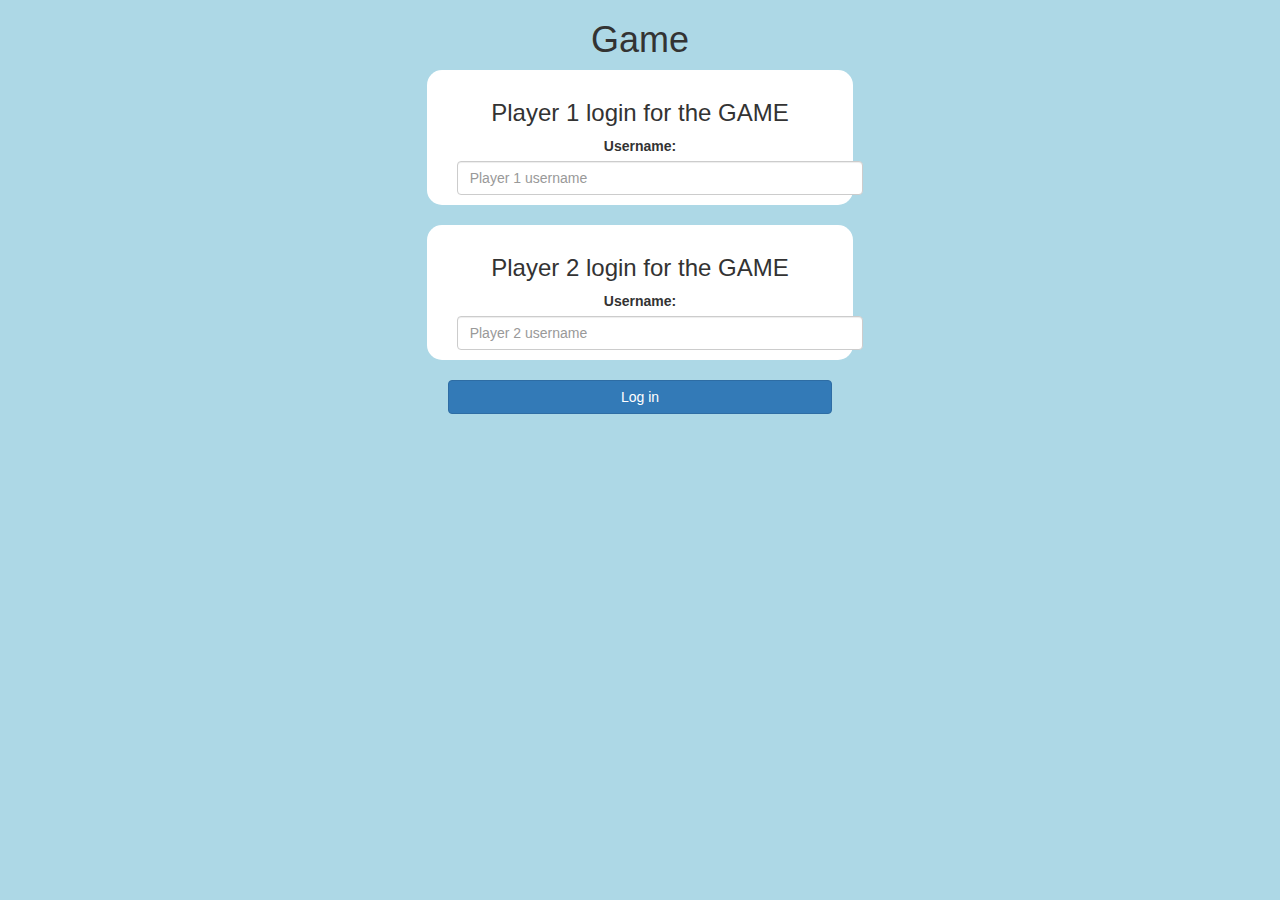
<file: index.html>
<html>
<head>
	<title>Guess The Number</title>

<meta name="viewport" content="width=device-width, initial-scale=1">
<link rel="stylesheet" href="https://maxcdn.bootstrapcdn.com/bootstrap/3.4.0/css/bootstrap.min.css">
<script src="https://ajax.googleapis.com/ajax/libs/jquery/3.4.1/jquery.min.js"></script>
<script src="https://maxcdn.bootstrapcdn.com/bootstrap/3.4.0/js/bootstrap.min.js"></script>

<link rel="stylesheet" type="text/css" href="game.css">

<script src="game_login.js"></script>
</head>
<body>
	<center>
	<h1> Game </h1>
	<div class="col-lg-4 col-sm-8 col-xs-11 login_div">
		<h3>Player 1 login for the GAME</h3>
		<label> Username:</label>
	<input type="text" class="form-control" id="player1_name" placeholder="Player 1 username">
	<br>
</div>
<br>

<div class="col-lg-4 col-sm-8 col-xs-11 login_div2">
<h3>Player 2 login for the GAME</h3>
		<label> Username:</label>
	<input type="text" class="form-control" id="player2_name" placeholder="Player 2 username">
	<br>
	</div>
	<br>
	<button style="width:30%" class="btn btn-primary" onclick="addUser()">Log in</button>
	</center>
</body>
</html>
</file>
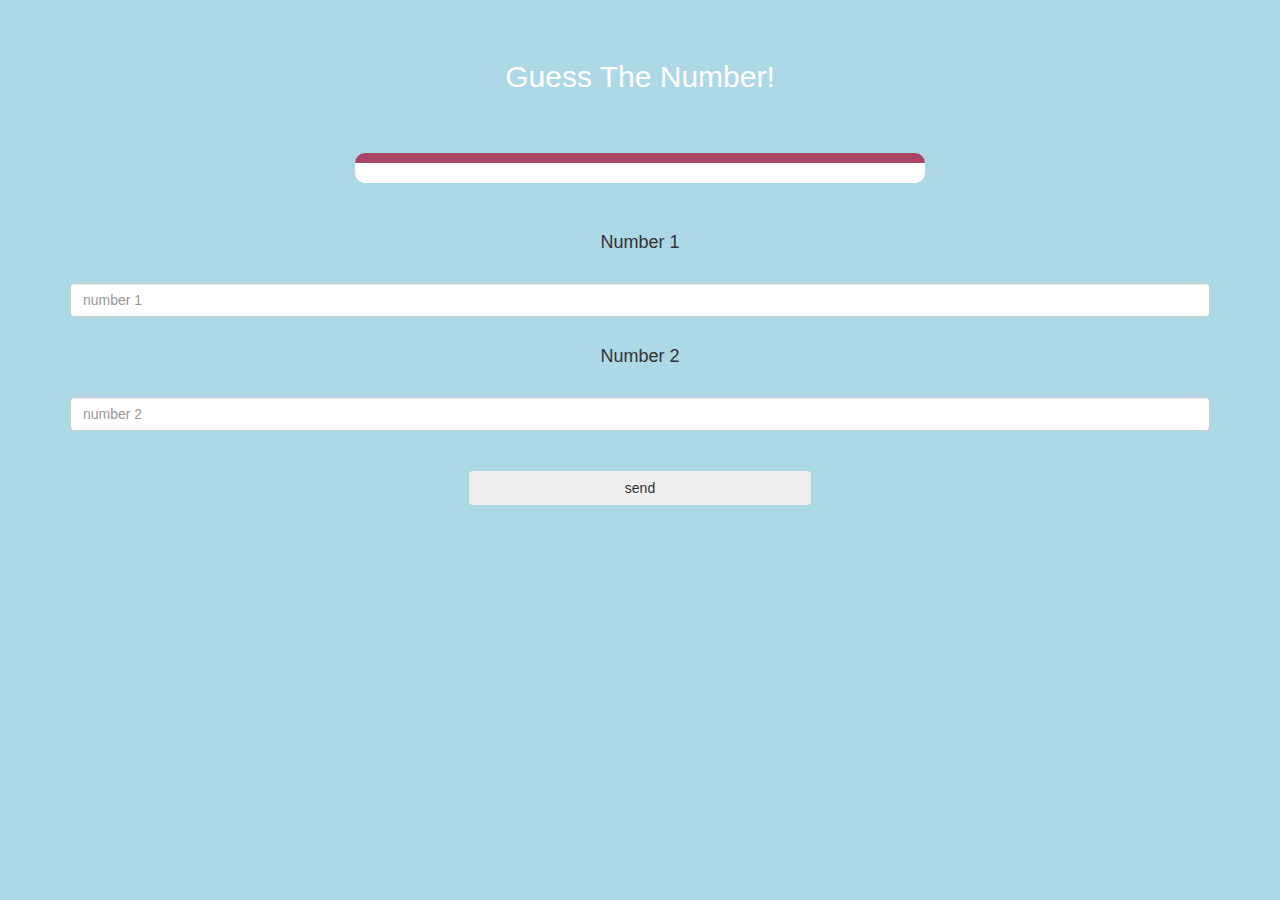
<file: game_page.html>
<html>
<head>
	<title>Guess The Number</title>

<meta name="viewport" content="width=device-width, initial-scale=1">
<link rel="stylesheet" href="https://maxcdn.bootstrapcdn.com/bootstrap/3.4.0/css/bootstrap.min.css">
<script src="https://ajax.googleapis.com/ajax/libs/jquery/3.4.1/jquery.min.js"></script>
<script src="https://maxcdn.bootstrapcdn.com/bootstrap/3.4.0/js/bootstrap.min.js"></script>

<link rel="stylesheet" type="text/css" href="game.css">
</head>
<body>
<h4 id="player1_name"></h4> <span id="player1_score"></span>
<br>
<h4 id="player2_name"></h4> <span id="player2_score"></span>
<div class="container">
	<center>
		<h2 style="color: white;">Guess The Number!</h2>
        <h3 id="player_question"></h3>
		<h3 id="player_answer"></h3>
		<br>
		<br>
		<div id="output" class="col-lg-6"></div>
		<br>
		<br>
		<h4>Number 1</h4>
		<br>
		<input type="text" class="form-control" id="number1" placeholder="number 1">
		<br>
		<h4>Number 2</h4>
		<br>
		<input type="text" class="form-control" id="number2" placeholder="number 2">
		<br>
		<br>
	    <button onclick="send();" class="btn btn-sucsess" style="width: 30%">send</button>
	</center>
</div>

<script src="quiz_game_page.js"></script>
</body>
</html>
</file>
<file: game.css>
body
{
	background: lightblue;
}

	.login_div , .login_div2
	{
		background: white;
		padding: 10px;
		float: none;
		border-radius: 15px;
	}


#player1_name , #player2_name
{
	display: inline-block;
	margin-left: 20px;
}
#word
{
	width: 60%;
}
#word_display
{
	letter-spacing: 5px;
}
#output
{
background: white;
border-radius: 10px;
border-top: 10px solid #AA4465;
padding: 10px;
float: none;
text-align: left;
}
</file>
